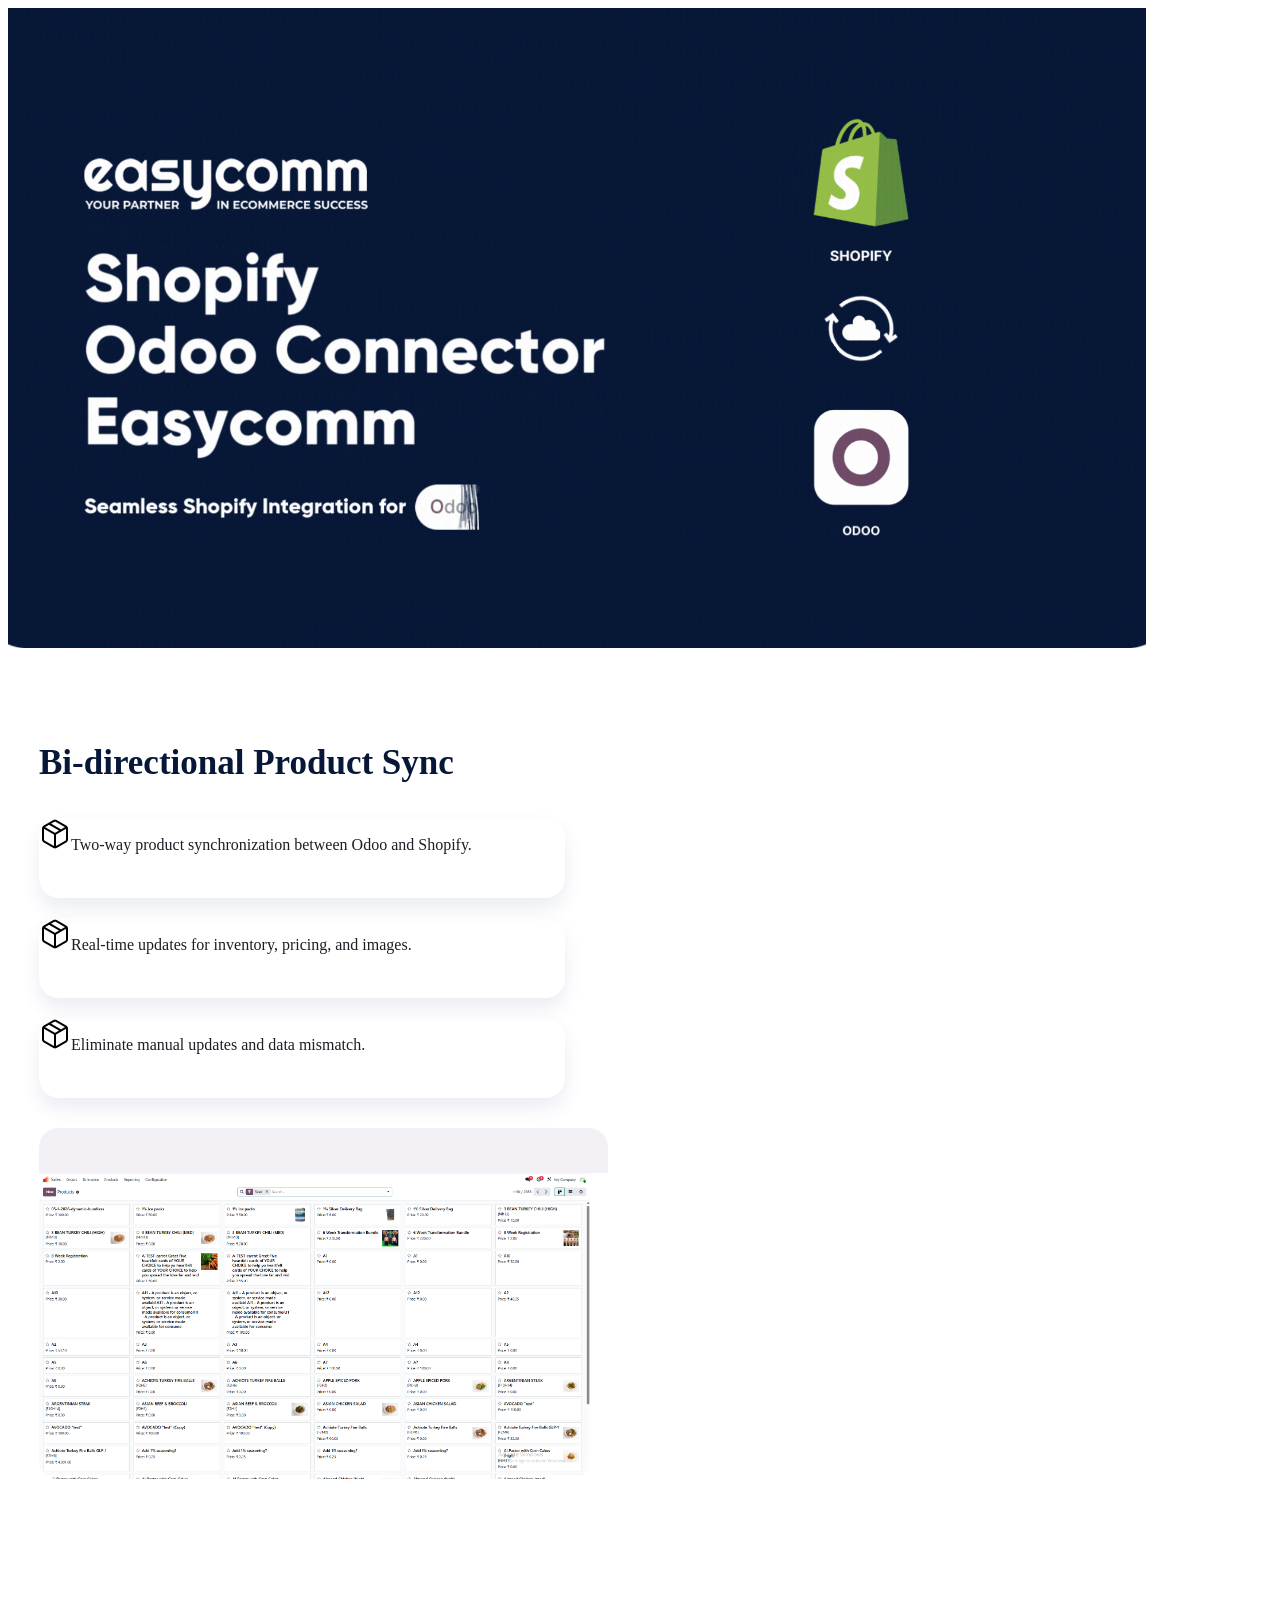
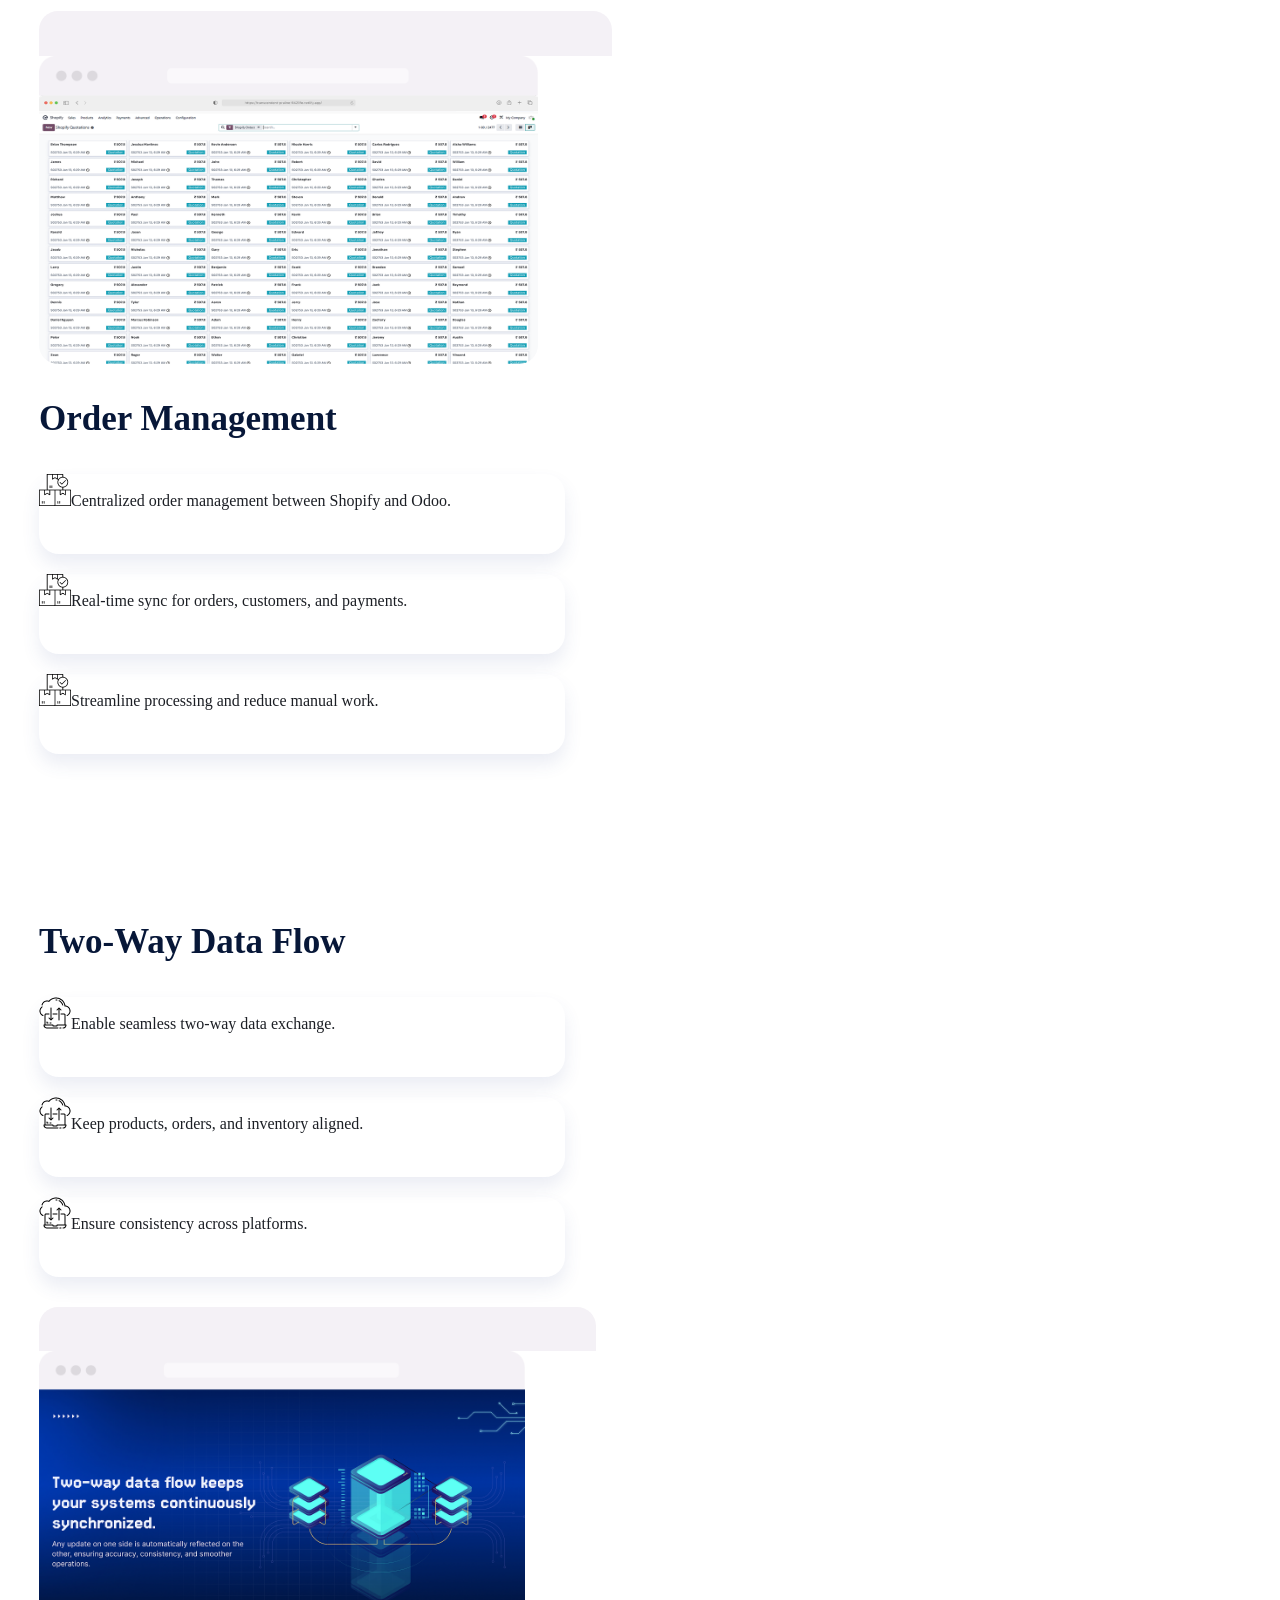
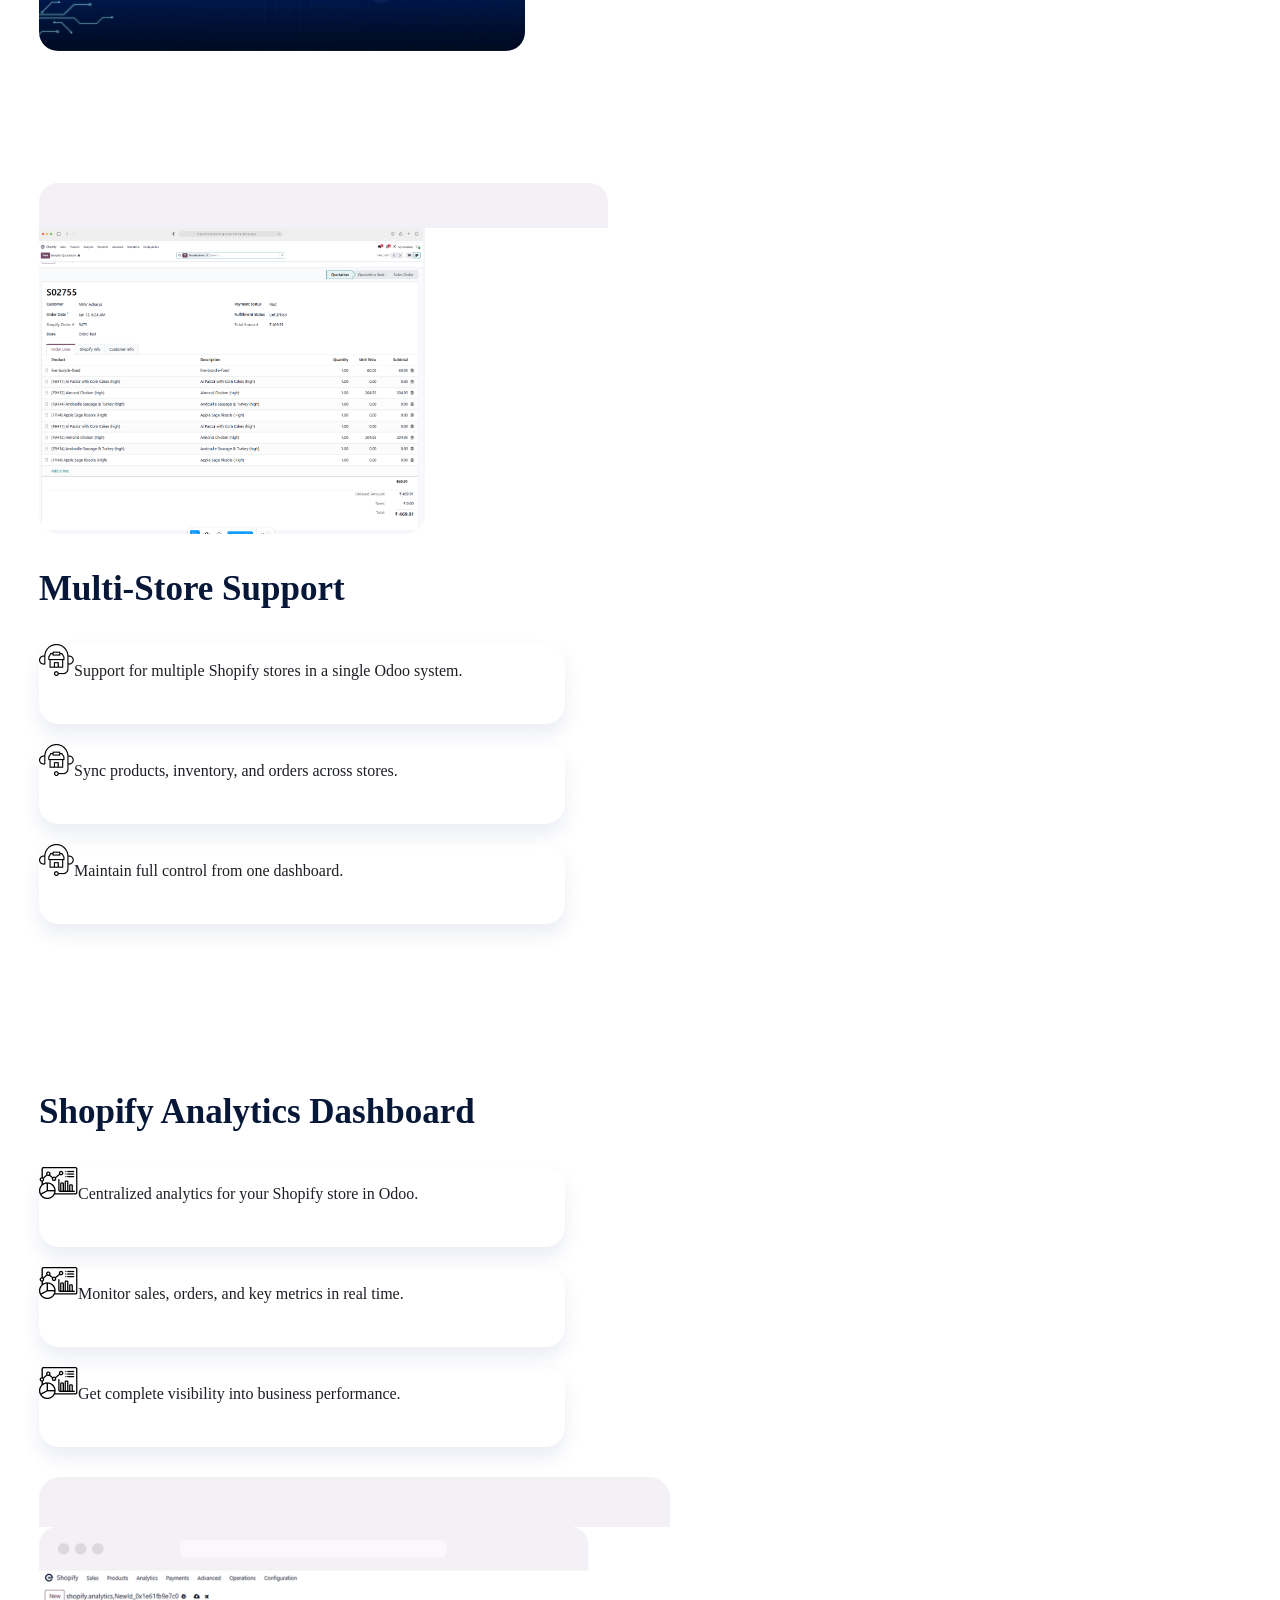
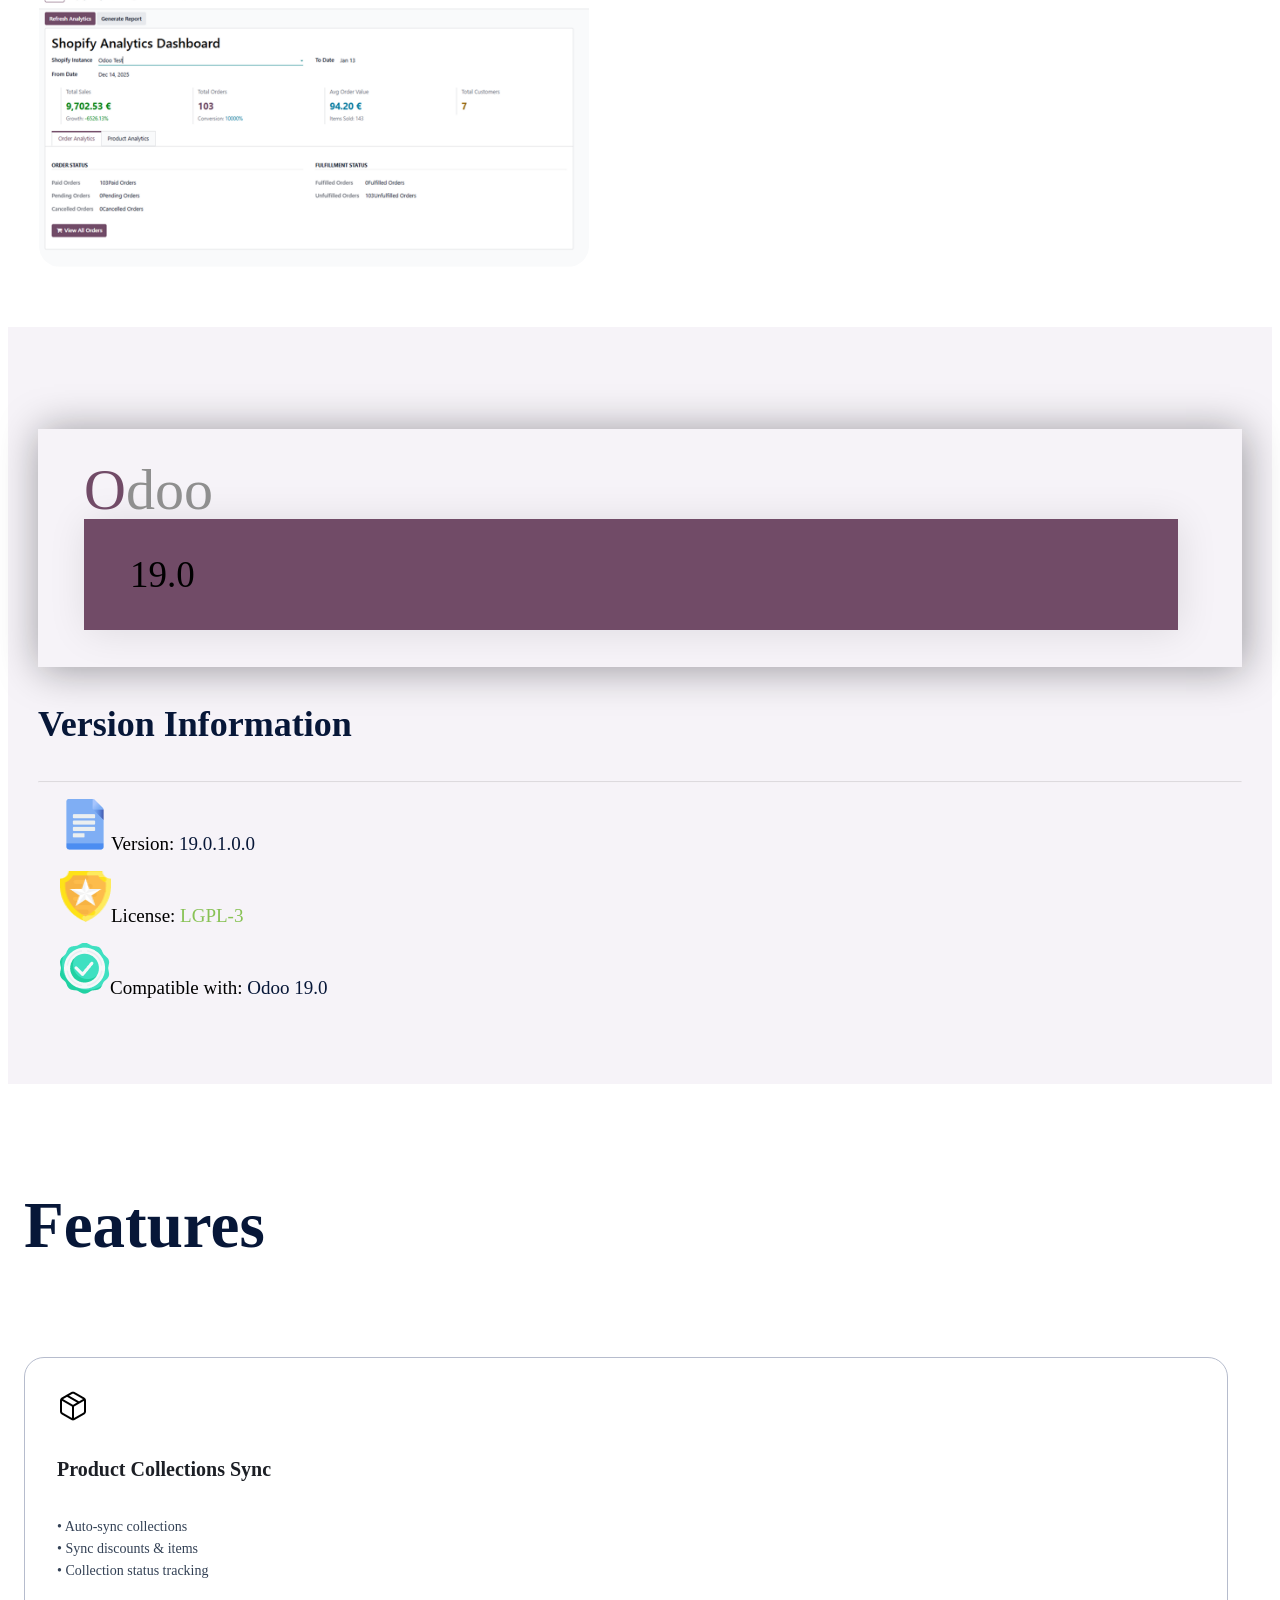
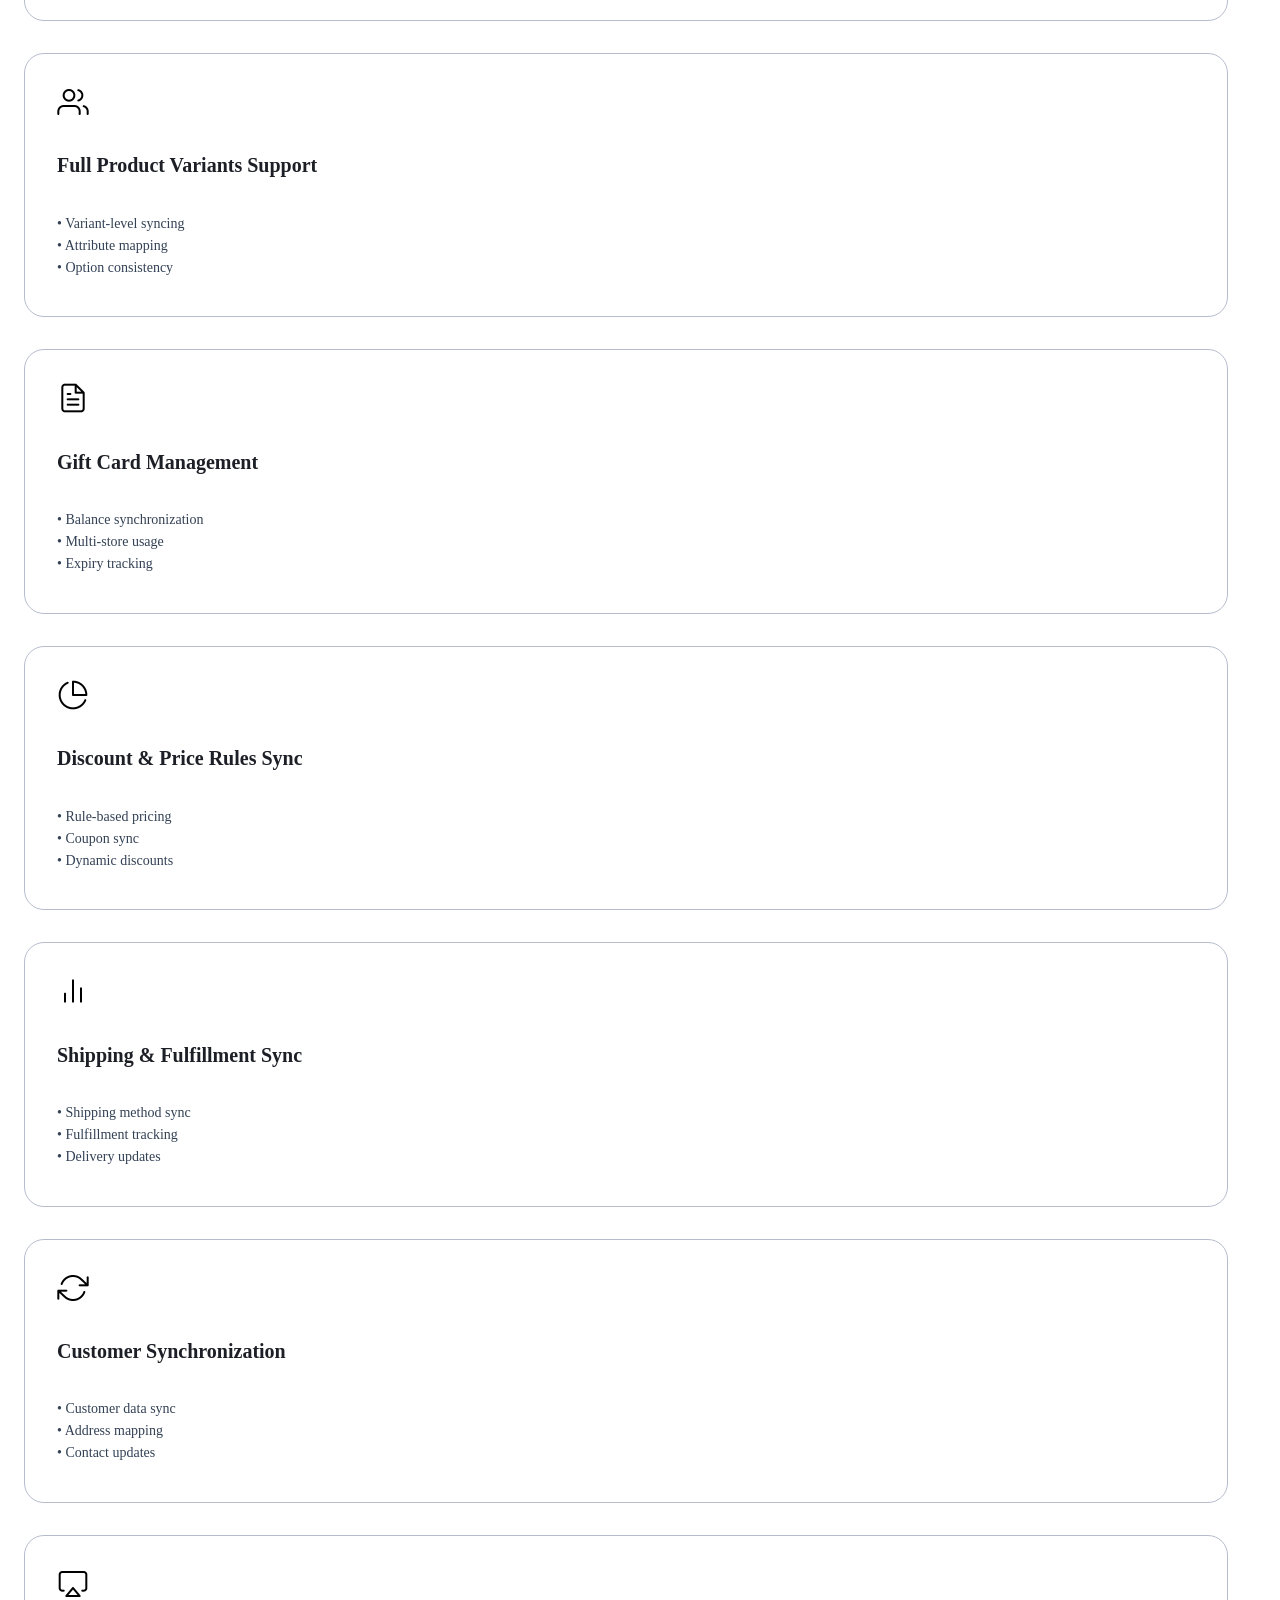
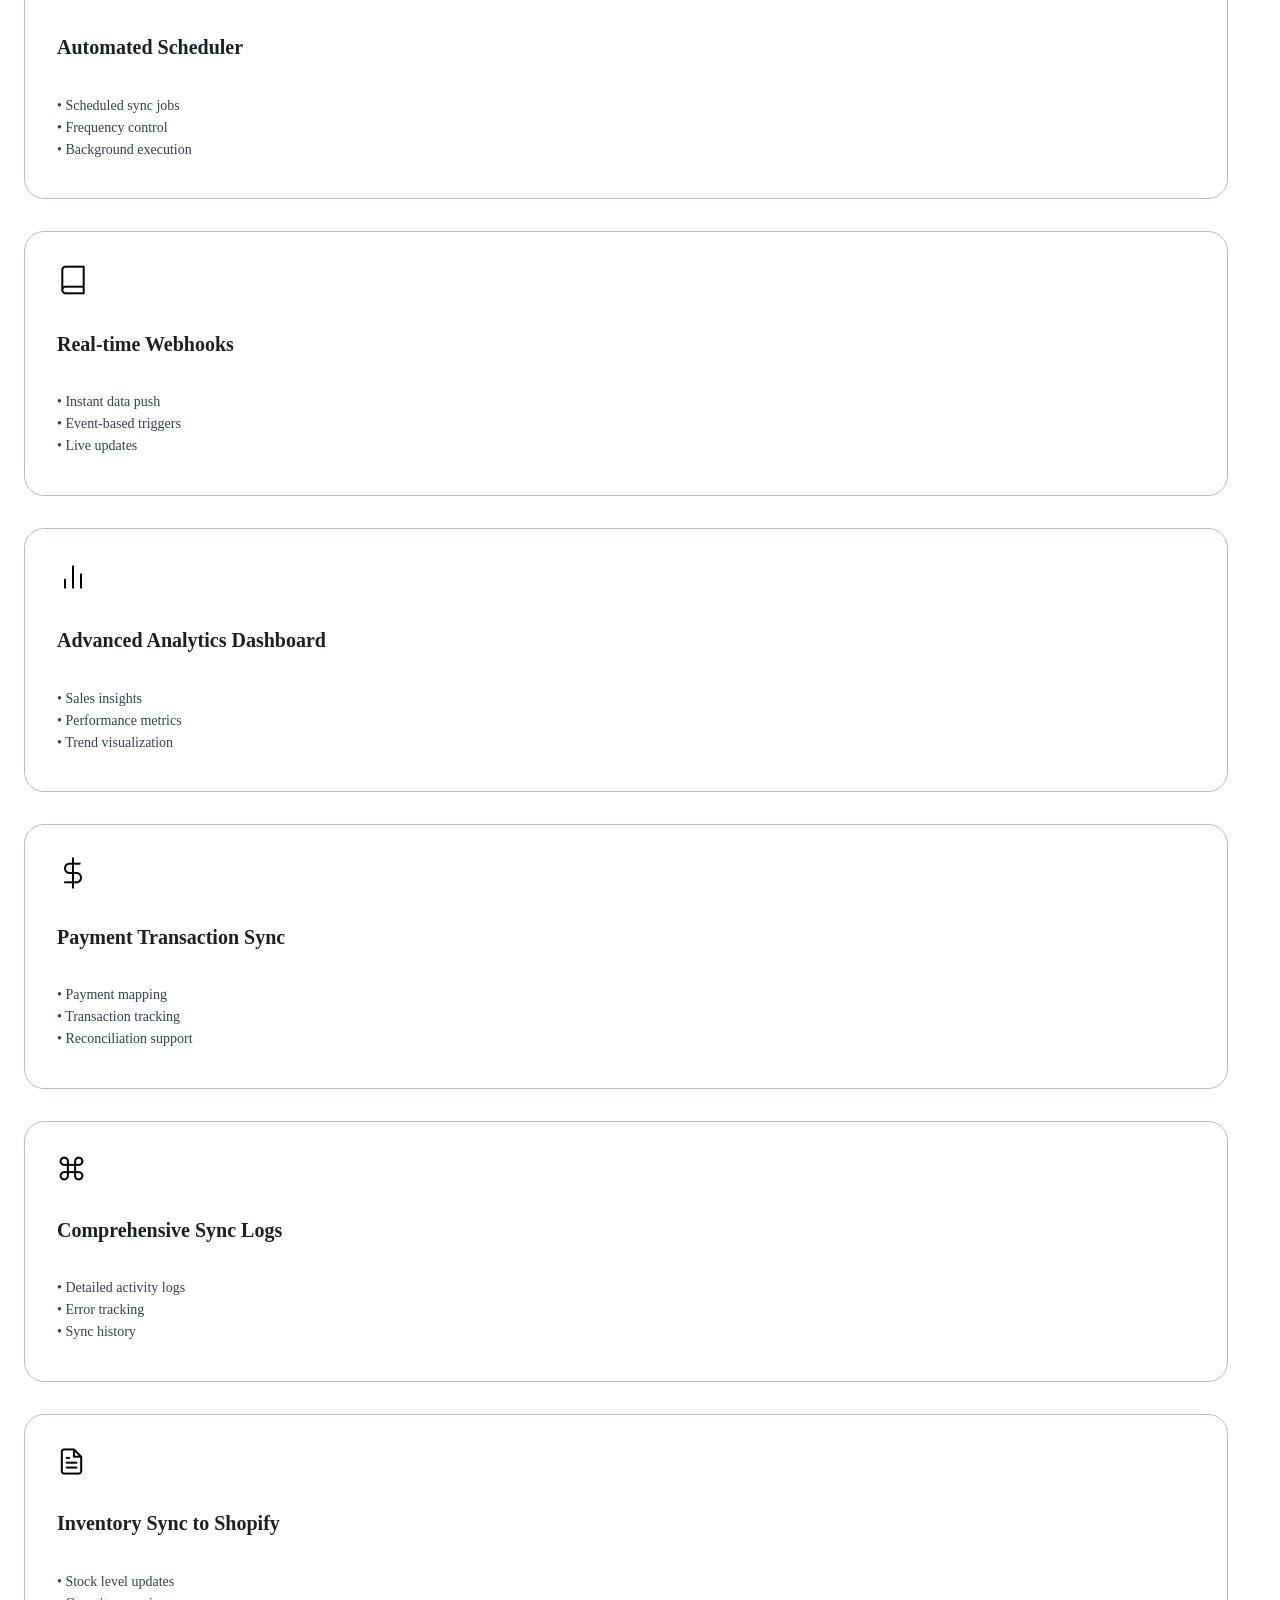
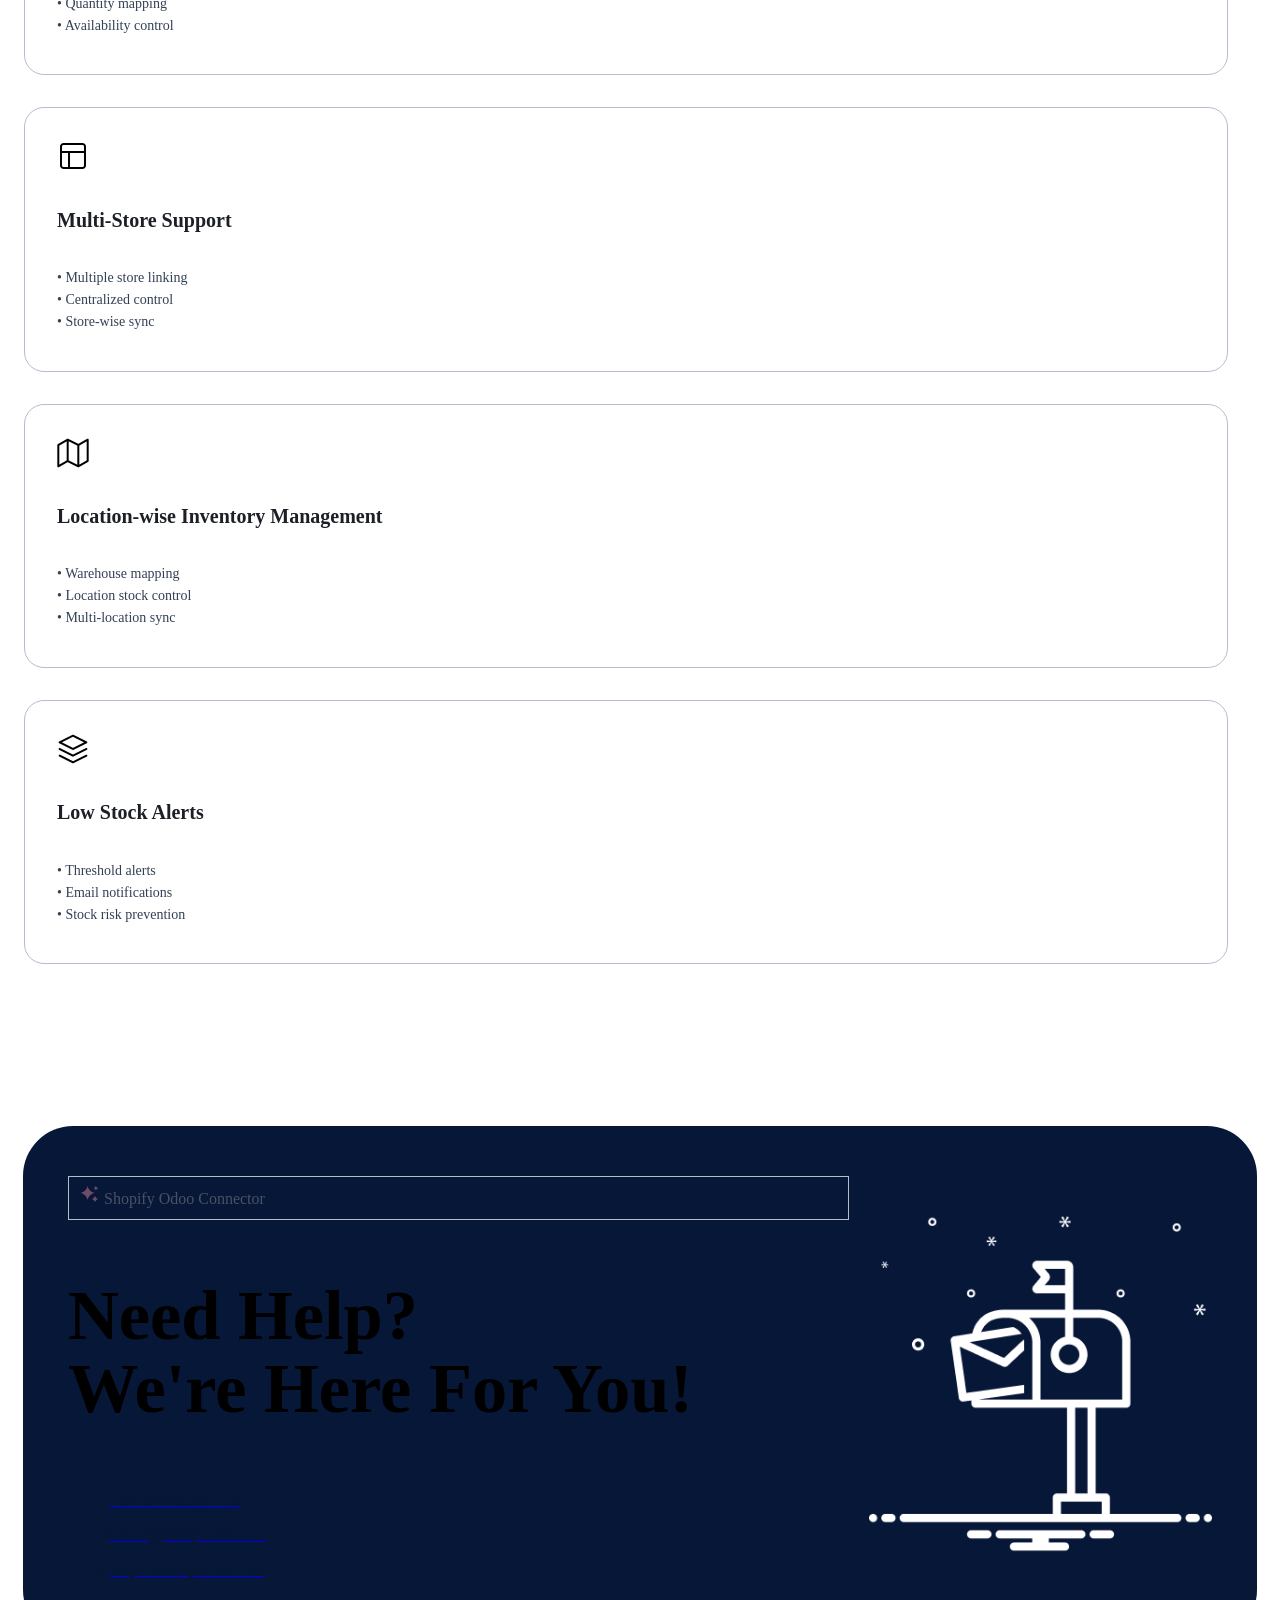
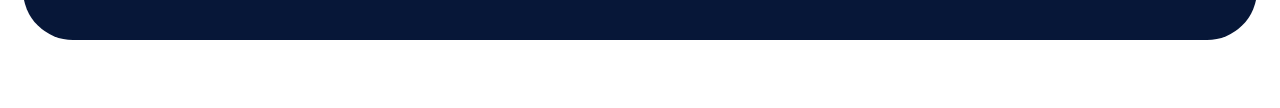
<file: Easycomm_shopify_connector/static/description/index.html>
<head>
    <meta charset="UTF-8">
    <meta name="viewport" content="width=device-width, initial-scale=1.0">
    <title>Easycomm Shopify Connector</title>
    <link rel="stylesheet" href="https://apps.odoo.com/web/assets/1/2675728/web.assets_frontend.min.css">
</head>
<body>
    <div id="wrapwrap" class="o_colored_level">

        <!-- ======== HERO SECTION ======== -->
        <section class="overflow-hidden mx-auto" style="max-width: 1357px; border-bottom-left-radius: 50px; border-bottom-right-radius: 50px;">
            <img src="./images/logoodoo.gif" alt="Hero" class="w-100 d-block" style="height: clamp(250px,50vw,730px); object-fit: cover;">
        </section>

        <!-- ======== ALTERNATING FEATURES SECTION ======== -->
        <section class="d-flex flex-column align-items-center w-100 mx-auto" style="padding: 60px 15px 0 15px; max-width: 1204px;">

            <!-- ROW 1: Text Left | Image Right -->
            <div class="d-flex flex-wrap align-items-center justify-content-center w-100">
                <div class="d-flex flex-column" style="width: 526px; min-width: 280px; flex: 1 1 280px; padding: 0 16px 30px 16px;">
                    <h3 class="fw-semibold mb-3" style="font-size: clamp(22px,4vw,35px); color: #071738;">Bi-directional Product Sync</h3>
                    <div class="d-flex flex-column w-100">
                        <div style="padding-bottom: 20px;"><div class="bg-white d-flex align-items-center border px-3" style="min-width: 250px; height: 80px; border-radius: 20px; border-color: #B6BCCD !important; box-shadow: 0 10px 18px 0 rgba(58,76,146,0.10); -webkit-box-shadow: 0 10px 18px 0 rgba(58,76,146,0.10);"><img src="./images/package.png" alt="" width="32" height="32" class="me-3"><span style="flex: 1; font-size: 16px; font-weight: 500; line-height: 22.72px; color: #1C1F25;">Two-way product synchronization between Odoo and Shopify.</span></div></div>
                        <div style="padding-bottom: 20px;"><div class="bg-white d-flex align-items-center border px-3" style="min-width: 250px; height: 80px; border-radius: 20px; border-color: #B6BCCD !important; box-shadow: 0 10px 18px 0 rgba(58,76,146,0.10); -webkit-box-shadow: 0 10px 18px 0 rgba(58,76,146,0.10);"><img src="./images/package.png" alt="" width="32" height="32" class="me-3"><span style="flex: 1; font-size: 16px; font-weight: 500; line-height: 22.72px; color: #1C1F25;">Real-time updates for inventory, pricing, and images.</span></div></div>
                        <div><div class="bg-white d-flex align-items-center border px-3" style="min-width: 250px; height: 80px; border-radius: 20px; border-color: #B6BCCD !important; box-shadow: 0 10px 18px 0 rgba(58,76,146,0.10); -webkit-box-shadow: 0 10px 18px 0 rgba(58,76,146,0.10);"><img src="./images/package.png" alt="" width="32" height="32" class="me-3"><span style="flex: 1; font-size: 16px; font-weight: 500; line-height: 22.72px; color: #1C1F25;">Eliminate manual updates and data mismatch.</span></div></div>
                    </div>
                </div>
                <div class="d-flex flex-column" style="width: 569px; min-width: 280px; flex: 1 1 280px; padding: 0 16px;">
                    <div class="w-100" style="height: 45px; background-color: #F4F1F6; border-top-left-radius: 19px; border-top-right-radius: 19px;"></div>
                    <img src="./images/product_sync.png" alt="Product Sync" class="w-100" style="height: 306px; object-fit: cover; border-bottom-left-radius: 19px; border-bottom-right-radius: 19px;">
                </div>
            </div>

            <!-- ROW 2: Image Left | Text Right -->
            <div class="d-flex flex-wrap-reverse align-items-center justify-content-center w-100" style="padding-top: clamp(40px,8vw,120px);">
                <div class="d-flex flex-column" style="width: 573px; min-width: 280px; flex: 1 1 280px; padding: 30px 16px 0 16px;">
                    <div class="w-100" style="height: 45px; background-color: #F4F1F6; border-top-left-radius: 19px; border-top-right-radius: 19px;"></div>
                    <img src="./images/order_management.png" alt="Order Management" class="w-100" style="height: 308px; object-fit: cover; border-bottom-left-radius: 19px; border-bottom-right-radius: 19px;">
                </div>
                <div class="d-flex flex-column" style="width: 526px; min-width: 280px; flex: 1 1 280px; padding: 0 16px 30px 16px;">
                    <h3 class="fw-semibold mb-3" style="font-size: clamp(22px,4vw,35px); color: #071738;">Order Management</h3>
                    <div class="d-flex flex-column w-100">
                        <div style="padding-bottom: 20px;"><div class="bg-white d-flex align-items-center border px-3" style="min-width: 250px; height: 80px; border-radius: 20px; border-color: #B6BCCD !important; box-shadow: 0 10px 18px 0 rgba(58,76,146,0.10); -webkit-box-shadow: 0 10px 18px 0 rgba(58,76,146,0.10);"><img src="./images/Frame_2092815667.png" alt="" width="32" height="32" class="me-3"><span style="flex: 1; font-size: 16px; font-weight: 500; line-height: 22.72px; color: #1C1F25;">Centralized order management between Shopify and Odoo.</span></div></div>
                        <div style="padding-bottom: 20px;"><div class="bg-white d-flex align-items-center border px-3" style="min-width: 250px; height: 80px; border-radius: 20px; border-color: #B6BCCD !important; box-shadow: 0 10px 18px 0 rgba(58,76,146,0.10); -webkit-box-shadow: 0 10px 18px 0 rgba(58,76,146,0.10);"><img src="./images/Frame_2092815667.png" alt="" width="32" height="32" class="me-3"><span style="flex: 1; font-size: 16px; font-weight: 500; line-height: 22.72px; color: #1C1F25;">Real-time sync for orders, customers, and payments.</span></div></div>
                        <div><div class="bg-white d-flex align-items-center border px-3" style="min-width: 250px; height: 80px; border-radius: 20px; border-color: #B6BCCD !important; box-shadow: 0 10px 18px 0 rgba(58,76,146,0.10); -webkit-box-shadow: 0 10px 18px 0 rgba(58,76,146,0.10);"><img src="./images/Frame_2092815667.png" alt="" width="32" height="32" class="me-3"><span style="flex: 1; font-size: 16px; font-weight: 500; line-height: 22.72px; color: #1C1F25;">Streamline processing and reduce manual work.</span></div></div>
                    </div>
                </div>
            </div>

            <!-- ROW 3: Text Left | Image Right -->
            <div class="d-flex flex-wrap align-items-center justify-content-center w-100" style="padding-top: clamp(40px,8vw,120px);">
                <div class="d-flex flex-column" style="width: 526px; min-width: 280px; flex: 1 1 280px; padding: 0 16px 30px 16px;">
                    <h3 class="fw-semibold mb-3" style="font-size: clamp(22px,4vw,35px); color: #071738;">Two-Way Data Flow</h3>
                    <div class="d-flex flex-column w-100">
                        <div style="padding-bottom: 20px;"><div class="bg-white d-flex align-items-center border px-3" style="min-width: 250px; height: 80px; border-radius: 20px; border-color: #B6BCCD !important; box-shadow: 0 10px 18px 0 rgba(58,76,146,0.10); -webkit-box-shadow: 0 10px 18px 0 rgba(58,76,146,0.10);"><img src="./images/frame1.png" alt="" width="32" height="32" class="me-3"><span style="flex: 1; font-size: 16px; font-weight: 500; line-height: 22.72px; color: #1C1F25;">Enable seamless two-way data exchange.</span></div></div>
                        <div style="padding-bottom: 20px;"><div class="bg-white d-flex align-items-center border px-3" style="min-width: 250px; height: 80px; border-radius: 20px; border-color: #B6BCCD !important; box-shadow: 0 10px 18px 0 rgba(58,76,146,0.10); -webkit-box-shadow: 0 10px 18px 0 rgba(58,76,146,0.10);"><img src="./images/frame1.png" alt="" width="32" height="32" class="me-3"><span style="flex: 1; font-size: 16px; font-weight: 500; line-height: 22.72px; color: #1C1F25;">Keep products, orders, and inventory aligned.</span></div></div>
                        <div><div class="bg-white d-flex align-items-center border px-3" style="min-width: 250px; height: 80px; border-radius: 20px; border-color: #B6BCCD !important; box-shadow: 0 10px 18px 0 rgba(58,76,146,0.10); -webkit-box-shadow: 0 10px 18px 0 rgba(58,76,146,0.10);"><img src="./images/frame1.png" alt="" width="32" height="32" class="me-3"><span style="flex: 1; font-size: 16px; font-weight: 500; line-height: 22.72px; color: #1C1F25;">Ensure consistency across platforms.</span></div></div>
                    </div>
                </div>
                <div class="d-flex flex-column" style="width: 557px; min-width: 280px; flex: 1 1 280px; padding: 0 16px;">
                    <div class="w-100" style="height: 44px; background-color: #F4F1F6; border-top-left-radius: 19px; border-top-right-radius: 19px;"></div>
                    <img src="./images/new.png" alt="Two-Way Data Flow" class="w-100" style="height: 300px; object-fit: cover; border-bottom-left-radius: 19px; border-bottom-right-radius: 19px;">
                </div>
            </div>

            <!-- ROW 4: Image Left | Text Right -->
            <div class="d-flex flex-wrap-reverse align-items-center justify-content-center w-100" style="padding-top: clamp(40px,8vw,120px);">
                <div class="d-flex flex-column" style="width: 569px; min-width: 280px; flex: 1 1 280px; padding: 30px 16px 0 16px;">
                    <div class="w-100" style="height: 45px; background-color: #F4F1F6; border-top-left-radius: 19px; border-top-right-radius: 19px;"></div>
                    <img src="./images/invoise.png" alt="Multi-Store Support" class="w-100" style="height: 306px; object-fit: cover; border-bottom-left-radius: 19px; border-bottom-right-radius: 19px;">
                </div>
                <div class="d-flex flex-column" style="width: 526px; min-width: 280px; flex: 1 1 280px; padding: 0 16px 30px 16px;">
                    <h3 class="fw-semibold mb-3" style="font-size: clamp(22px,4vw,35px); color: #071738;">Multi-Store Support</h3>
                    <div class="d-flex flex-column w-100">
                        <div style="padding-bottom: 20px;"><div class="bg-white d-flex align-items-center border px-3" style="min-width: 250px; height: 80px; border-radius: 20px; border-color: #B6BCCD !important; box-shadow: 0 10px 18px 0 rgba(58,76,146,0.10); -webkit-box-shadow: 0 10px 18px 0 rgba(58,76,146,0.10);"><img src="./images/call.png" alt="" width="35" height="32" class="me-3"><span style="flex: 1; font-size: 16px; font-weight: 500; line-height: 22.72px; color: #1C1F25;">Support for multiple Shopify stores in a single Odoo system.</span></div></div>
                        <div style="padding-bottom: 20px;"><div class="bg-white d-flex align-items-center border px-3" style="min-width: 250px; height: 80px; border-radius: 20px; border-color: #B6BCCD !important; box-shadow: 0 10px 18px 0 rgba(58,76,146,0.10); -webkit-box-shadow: 0 10px 18px 0 rgba(58,76,146,0.10);"><img src="./images/call.png" alt="" width="35" height="32" class="me-3"><span style="flex: 1; font-size: 16px; font-weight: 500; line-height: 22.72px; color: #1C1F25;">Sync products, inventory, and orders across stores.</span></div></div>
                        <div><div class="bg-white d-flex align-items-center border px-3" style="min-width: 250px; height: 80px; border-radius: 20px; border-color: #B6BCCD !important; box-shadow: 0 10px 18px 0 rgba(58,76,146,0.10); -webkit-box-shadow: 0 10px 18px 0 rgba(58,76,146,0.10);"><img src="./images/call.png" alt="" width="35" height="32" class="me-3"><span style="flex: 1; font-size: 16px; font-weight: 500; line-height: 22.72px; color: #1C1F25;">Maintain full control from one dashboard.</span></div></div>
                    </div>
                </div>
            </div>

            <!-- ROW 5: Text Left | Image Right -->
            <div class="d-flex flex-wrap align-items-center justify-content-center w-100" style="padding-top: clamp(40px,8vw,120px); padding-bottom: 60px;">
                <div class="d-flex flex-column" style="width: 526px; min-width: 280px; flex: 1 1 280px; padding: 0 16px 30px 16px;">
                    <h3 class="fw-semibold mb-3" style="font-size: clamp(22px,4vw,35px); color: #071738;">Shopify Analytics Dashboard</h3>
                    <div class="d-flex flex-column w-100">
                        <div style="padding-bottom: 20px;"><div class="bg-white d-flex align-items-center border px-3" style="min-width: 250px; height: 80px; border-radius: 20px; border-color: #B6BCCD !important; box-shadow: 0 10px 18px 0 rgba(58,76,146,0.10); -webkit-box-shadow: 0 10px 18px 0 rgba(58,76,146,0.10);"><img src="./images/chart.png" alt="" width="39" height="32" class="me-3"><span style="flex: 1; font-size: 16px; font-weight: 500; line-height: 22.72px; color: #1C1F25;">Centralized analytics for your Shopify store in Odoo.</span></div></div>
                        <div style="padding-bottom: 20px;"><div class="bg-white d-flex align-items-center border px-3" style="min-width: 250px; height: 80px; border-radius: 20px; border-color: #B6BCCD !important; box-shadow: 0 10px 18px 0 rgba(58,76,146,0.10); -webkit-box-shadow: 0 10px 18px 0 rgba(58,76,146,0.10);"><img src="./images/chart.png" alt="" width="39" height="32" class="me-3"><span style="flex: 1; font-size: 16px; font-weight: 500; line-height: 22.72px; color: #1C1F25;">Monitor sales, orders, and key metrics in real time.</span></div></div>
                        <div><div class="bg-white d-flex align-items-center border px-3" style="min-width: 250px; height: 80px; border-radius: 20px; border-color: #B6BCCD !important; box-shadow: 0 10px 18px 0 rgba(58,76,146,0.10); -webkit-box-shadow: 0 10px 18px 0 rgba(58,76,146,0.10);"><img src="./images/chart.png" alt="" width="39" height="32" class="me-3"><span style="flex: 1; font-size: 16px; font-weight: 500; line-height: 22.72px; color: #1C1F25;">Get complete visibility into business performance.</span></div></div>
                    </div>
                </div>
                <div class="d-flex flex-column" style="width: 631px; min-width: 280px; flex: 1 1 280px; padding: 0 16px;">
                    <div class="w-100" style="height: 50px; background-color: #F4F1F6; border-top-left-radius: 21px; border-top-right-radius: 21px;"></div>
                    <img src="./images/dashbored.png" alt="Analytics Dashboard" class="w-100" style="height: 340px; object-fit: cover; border-bottom-left-radius: 21px; border-bottom-right-radius: 21px;">
                </div>
            </div>

        </section>

        <!-- ======== VERSION INFORMATION SECTION (FULL WIDTH) ======== -->
        <section class="d-flex flex-column align-items-center justify-content-center w-100" style="background-color: #F6F3F8; padding: clamp(40px,8vw,112px) clamp(15px,3vw,30px) clamp(40px,6vw,82px) clamp(15px,3vw,30px);">
            <div class="bg-white d-inline-flex align-items-center rounded-pill shadow-lg mb-4" style="padding: clamp(16px,3vw,32px) clamp(24px,5vw,65px) clamp(18px,3vw,37px) clamp(20px,4vw,46px); box-shadow: 2px 2px 39px 0 #0a090f66; -webkit-box-shadow: 2px 2px 39px 0 #0a090f66;">
                <span style="font-size: clamp(32px,6vw,58px); font-weight: 500; line-height: 1; padding-right: clamp(12px,2vw,25px);">
                    <span style="color: #714B67;">O</span><span style="color: #8F8F8F;">doo</span>
                </span>
                <div class="text-white rounded-pill d-flex align-items-center justify-content-center shadow" style="background-color: #714B67; padding: clamp(16px,3vw,37px) clamp(20px,4vw,46px); box-shadow: 2px 2px 39px 0 #0a090f1a; -webkit-box-shadow: 2px 2px 39px 0 #0a090f1a; font-size: clamp(20px,4vw,37px); font-weight: 500; line-height: 1;">19.0</div>
            </div>
            <div class="d-flex flex-column align-items-center w-100 mt-3" style="max-width: 1204px;">
                <h3 class="fw-bold text-center mb-3" style="font-size: clamp(22px,4vw,36px); color: #071738;">Version Information</h3>
                <hr class="w-100 m-0" style="opacity: 0.10; border-top: 1.6px solid #090909;">
            </div>
            <div class="d-flex align-items-center justify-content-center w-100 mt-4 flex-wrap">
                <div class="d-flex align-items-center overflow-hidden" style="padding: 8px 22px; border-radius: 48px;"><img src="./images/icon1.png" alt="" width="51" height="51" class="me-2"><span style="font-size: clamp(14px,2vw,19px);"><span class="fw-bold" style="color: black;">Version:</span><span class="fw-bold" style="color: #071738;"> 19.0.1.0.0</span></span></div>
                <div class="d-flex align-items-center overflow-hidden" style="padding: 8px 22px; border-radius: 48px;"><img src="./images/icon2.png" alt="" width="51" height="51" class="me-2"><span style="font-size: clamp(14px,2vw,19px);"><span class="fw-bold" style="color: black;">License:</span><span class="fw-bold" style="color: #88C255;"> LGPL-3</span></span></div>
                <div class="d-flex align-items-center overflow-hidden" style="padding: 8px 22px; border-radius: 48px;"><img src="./images/icon3.png" alt="" width="50" height="51" class="me-2"><span style="font-size: clamp(14px,2vw,19px);"><span class="fw-bold" style="color: black;">Compatible with:</span><span class="fw-bold" style="color: #071738;"> Odoo 19.0</span></span></div>
            </div>
        </section>

        <!-- ======== FEATURES GRID SECTION ======== -->
        <section class="d-flex flex-column align-items-center overflow-hidden w-100" style="padding: 50px 16px;">
            <div class="d-flex align-items-center justify-content-center py-2">
                <h2 class="fw-bold mb-0" style="font-size: clamp(32px,6vw,65px); color: #071738;">Features</h2>
            </div>
            <div class="row justify-content-center mx-auto" style="max-width: 1204px; padding-top: 40px; padding-bottom: 80px;">
                <div class="col-lg-4 col-md-6 col-sm-6" style="padding-bottom: 32px;"><div class="bg-white shadow d-flex flex-column justify-content-center align-items-start h-100" style="border-radius: 20px; padding: 32px; border: 1px solid #B6BCCD;"><img src="./images/package.png" alt="" width="32" height="32" class="mb-3"><div class="d-flex flex-column" style="min-height: 133px;"><h5 class="fw-bold mb-1" style="font-size: 20px; line-height: 28px; color: #1C1F25;">Product Collections Sync</h5><p class="mb-0" style="font-size: 14px; line-height: 22px; color: #334155;">• Auto-sync collections<br>• Sync discounts &amp; items<br>• Collection status tracking</p></div></div></div>
                <div class="col-lg-4 col-md-6 col-sm-6" style="padding-bottom: 32px;"><div class="bg-white shadow d-flex flex-column justify-content-center align-items-start h-100" style="border-radius: 20px; padding: 32px; border: 1px solid #B6BCCD;"><img src="./images/Icon wrapper.png" alt="" width="32" height="32" class="mb-3"><div class="d-flex flex-column" style="min-height: 133px;"><h5 class="fw-bold mb-1" style="font-size: 20px; line-height: 28px; color: #1C1F25;">Full Product Variants Support</h5><p class="mb-0" style="font-size: 14px; line-height: 22px; color: #334155;">• Variant-level syncing<br>• Attribute mapping<br>• Option consistency</p></div></div></div>
                <div class="col-lg-4 col-md-6 col-sm-6" style="padding-bottom: 32px;"><div class="bg-white shadow d-flex flex-column justify-content-center align-items-start h-100" style="border-radius: 20px; padding: 32px; border: 1px solid #B6BCCD;"><img src="./images/Icon wrapper-1.png" alt="" width="32" height="32" class="mb-3"><div class="d-flex flex-column" style="min-height: 133px;"><h5 class="fw-bold mb-1" style="font-size: 20px; line-height: 28px; color: #1C1F25;">Gift Card Management</h5><p class="mb-0" style="font-size: 14px; line-height: 22px; color: #334155;">• Balance synchronization<br>• Multi-store usage<br>• Expiry tracking</p></div></div></div>
                <div class="col-lg-4 col-md-6 col-sm-6" style="padding-bottom: 32px;"><div class="bg-white shadow d-flex flex-column justify-content-center align-items-start h-100" style="border-radius: 20px; padding: 32px; border: 1px solid #B6BCCD;"><img src="./images/Icon wrapper-2.png" alt="" width="32" height="32" class="mb-3"><div class="d-flex flex-column" style="min-height: 133px;"><h5 class="fw-bold mb-1" style="font-size: 20px; line-height: 28px; color: #1C1F25;">Discount &amp; Price Rules Sync</h5><p class="mb-0" style="font-size: 14px; line-height: 22px; color: #334155;">• Rule-based pricing<br>• Coupon sync<br>• Dynamic discounts</p></div></div></div>
                <div class="col-lg-4 col-md-6 col-sm-6" style="padding-bottom: 32px;"><div class="bg-white shadow d-flex flex-column justify-content-center align-items-start h-100" style="border-radius: 20px; padding: 32px; border: 1px solid #B6BCCD;"><img src="./images/Icon wrapper-6.png" alt="" width="32" height="32" class="mb-3"><div class="d-flex flex-column" style="min-height: 133px;"><h5 class="fw-bold mb-1" style="font-size: 20px; line-height: 28px; color: #1C1F25;">Shipping &amp; Fulfillment Sync</h5><p class="mb-0" style="font-size: 14px; line-height: 22px; color: #334155;">• Shipping method sync<br>• Fulfillment tracking<br>• Delivery updates</p></div></div></div>
                <div class="col-lg-4 col-md-6 col-sm-6" style="padding-bottom: 32px;"><div class="bg-white shadow d-flex flex-column justify-content-center align-items-start h-100" style="border-radius: 20px; padding: 32px; border: 1px solid #B6BCCD;"><img src="./images/Icon wrapper-3.png" alt="" width="32" height="32" class="mb-3"><div class="d-flex flex-column" style="min-height: 133px;"><h5 class="fw-bold mb-1" style="font-size: 20px; line-height: 28px; color: #1C1F25;">Customer Synchronization</h5><p class="mb-0" style="font-size: 14px; line-height: 22px; color: #334155;">• Customer data sync<br>• Address mapping<br>• Contact updates</p></div></div></div>
                <div class="col-lg-4 col-md-6 col-sm-6" style="padding-bottom: 32px;"><div class="bg-white shadow d-flex flex-column justify-content-center align-items-start h-100" style="border-radius: 20px; padding: 32px; border: 1px solid #B6BCCD;"><img src="./images/Icon wrapper-4.png" alt="" width="32" height="32" class="mb-3"><div class="d-flex flex-column" style="min-height: 133px;"><h5 class="fw-bold mb-1" style="font-size: 20px; line-height: 28px; color: #1C1F25;">Automated Scheduler</h5><p class="mb-0" style="font-size: 14px; line-height: 22px; color: #334155;">• Scheduled sync jobs<br>• Frequency control<br>• Background execution</p></div></div></div>
                <div class="col-lg-4 col-md-6 col-sm-6" style="padding-bottom: 32px;"><div class="bg-white shadow d-flex flex-column justify-content-center align-items-start h-100" style="border-radius: 20px; padding: 32px; border: 1px solid #B6BCCD;"><img src="./images/Icon wrapper-5.png" alt="" width="32" height="32" class="mb-3"><div class="d-flex flex-column" style="min-height: 133px;"><h5 class="fw-bold mb-1" style="font-size: 20px; line-height: 28px; color: #1C1F25;">Real-time Webhooks</h5><p class="mb-0" style="font-size: 14px; line-height: 22px; color: #334155;">• Instant data push<br>• Event-based triggers<br>• Live updates</p></div></div></div>
                <div class="col-lg-4 col-md-6 col-sm-6" style="padding-bottom: 32px;"><div class="bg-white shadow d-flex flex-column justify-content-center align-items-start h-100" style="border-radius: 20px; padding: 32px; border: 1px solid #B6BCCD;"><img src="./images/Icon wrapper-6.png" alt="" width="32" height="32" class="mb-3"><div class="d-flex flex-column" style="min-height: 133px;"><h5 class="fw-bold mb-1" style="font-size: 20px; line-height: 28px; color: #1C1F25;">Advanced Analytics Dashboard</h5><p class="mb-0" style="font-size: 14px; line-height: 22px; color: #334155;">• Sales insights<br>• Performance metrics<br>• Trend visualization</p></div></div></div>
                <div class="col-lg-4 col-md-6 col-sm-6" style="padding-bottom: 32px;"><div class="bg-white shadow d-flex flex-column justify-content-center align-items-start h-100" style="border-radius: 20px; padding: 32px; border: 1px solid #B6BCCD;"><img src="./images/Icon wrapper-7.png" alt="" width="32" height="32" class="mb-3"><div class="d-flex flex-column" style="min-height: 133px;"><h5 class="fw-bold mb-1" style="font-size: 20px; line-height: 28px; color: #1C1F25;">Payment Transaction Sync</h5><p class="mb-0" style="font-size: 14px; line-height: 22px; color: #334155;">• Payment mapping<br>• Transaction tracking<br>• Reconciliation support</p></div></div></div>
                <div class="col-lg-4 col-md-6 col-sm-6" style="padding-bottom: 32px;"><div class="bg-white shadow d-flex flex-column justify-content-center align-items-start h-100" style="border-radius: 20px; padding: 32px; border: 1px solid #B6BCCD;"><img src="./images/Icon wrapper-8.png" alt="" width="29" height="29" class="mb-3"><div class="d-flex flex-column" style="min-height: 133px;"><h5 class="fw-bold mb-1" style="font-size: 20px; line-height: 28px; color: #1C1F25;">Comprehensive Sync Logs</h5><p class="mb-0" style="font-size: 14px; line-height: 22px; color: #334155;">• Detailed activity logs<br>• Error tracking<br>• Sync history</p></div></div></div>
                <div class="col-lg-4 col-md-6 col-sm-6" style="padding-bottom: 32px;"><div class="bg-white shadow d-flex flex-column justify-content-center align-items-start h-100" style="border-radius: 20px; padding: 32px; border: 1px solid #B6BCCD;"><img src="./images/Icon wrapper-9.png" alt="" width="29" height="29" class="mb-3"><div class="d-flex flex-column" style="min-height: 133px;"><h5 class="fw-bold mb-1" style="font-size: 20px; line-height: 28px; color: #1C1F25;">Inventory Sync to Shopify</h5><p class="mb-0" style="font-size: 14px; line-height: 22px; color: #334155;">• Stock level updates<br>• Quantity mapping<br>• Availability control</p></div></div></div>
                <div class="col-lg-4 col-md-6 col-sm-6" style="padding-bottom: 32px;"><div class="bg-white shadow d-flex flex-column justify-content-center align-items-start h-100" style="border-radius: 20px; padding: 32px; border: 1px solid #B6BCCD;"><img src="./images/Icon wrapper-10.png" alt="" width="32" height="32" class="mb-3"><div class="d-flex flex-column" style="min-height: 133px;"><h5 class="fw-bold mb-1" style="font-size: 20px; line-height: 28px; color: #1C1F25;">Multi-Store Support</h5><p class="mb-0" style="font-size: 14px; line-height: 22px; color: #334155;">• Multiple store linking<br>• Centralized control<br>• Store-wise sync</p></div></div></div>
                <div class="col-lg-4 col-md-6 col-sm-6" style="padding-bottom: 32px;"><div class="bg-white shadow d-flex flex-column justify-content-center align-items-start h-100" style="border-radius: 20px; padding: 32px; border: 1px solid #B6BCCD;"><img src="./images/Icon wrapper-11.png" alt="" width="32" height="32" class="mb-3"><div class="d-flex flex-column" style="min-height: 133px;"><h5 class="fw-bold mb-1" style="font-size: 20px; line-height: 28px; color: #1C1F25;">Location-wise Inventory Management</h5><p class="mb-0" style="font-size: 14px; line-height: 22px; color: #334155;">• Warehouse mapping<br>• Location stock control<br>• Multi-location sync</p></div></div></div>
                <div class="col-lg-4 col-md-6 col-sm-6" style="padding-bottom: 32px;"><div class="bg-white shadow d-flex flex-column justify-content-center align-items-start h-100" style="border-radius: 20px; padding: 32px; border: 1px solid #B6BCCD;"><img src="./images/Icon wrapper-12.png" alt="" width="32" height="32" class="mb-3"><div class="d-flex flex-column" style="min-height: 133px;"><h5 class="fw-bold mb-1" style="font-size: 20px; line-height: 28px; color: #1C1F25;">Low Stock Alerts</h5><p class="mb-0" style="font-size: 14px; line-height: 22px; color: #334155;">• Threshold alerts<br>• Email notifications<br>• Stock risk prevention</p></div></div></div>
            </div>
        </section>

        <!-- ======== NEED HELP / CTA SECTION ======== -->
        <div style="padding: 0 15px 60px 15px;">
            <section class="overflow-hidden mx-auto" style="max-width: 1357px; min-height: 300px; background-color: #071738; border-radius: clamp(20px,4vw,50px); padding: clamp(30px,5vw,50px) clamp(20px,5vw,45px);">
                <table role="presentation" border="0" cellpadding="0" cellspacing="0" width="100%"><tr>
                    <td style="vertical-align: middle; padding-right: 20px;">
                        <div class="bg-white d-inline-flex align-items-center shadow rounded-pill mb-3" style="padding: 8px 12px; outline: 1px #B6BCCD solid; outline-offset: -1px;">
                            <img src="./images/AI.png" alt="" width="20" height="20" class="me-2">
                            <span style="font-size: clamp(12px,2vw,16px); font-weight: 500; line-height: 25.6px; color: #4B5162;">Shopify Odoo Connector</span>
                        </div>
                        <h1 class="text-white fw-semibold mb-4" style="font-size: clamp(28px,5.5vw,80px); line-height: 1.05;">Need Help?<br>We're Here For You!</h1>
                        <div class="d-flex align-items-center flex-wrap">
                            <div class="d-inline-flex" style="padding-right: 12px; padding-bottom: 10px;"><a href="tel:+919203181213" class="bg-white d-flex align-items-center overflow-hidden text-decoration-none" style="height: auto; padding: clamp(4px,1vw,8px) clamp(10px,2vw,21px); border-radius: 30px;"><img src="./images/phone.png" alt="" width="20" height="20" class="me-1"><span class="fw-bold" style="font-size: clamp(12px,1.5vw,20px); color: #071738; white-space: nowrap;">+91 9203181213</span></a></div>
                            <div class="d-inline-flex" style="padding-right: 12px; padding-bottom: 10px;"><a href="mailto:odoo@easycomm.io" class="bg-white d-flex align-items-center overflow-hidden text-decoration-none" style="height: auto; padding: clamp(4px,1vw,8px) clamp(10px,2vw,21px); border-radius: 30px;"><img src="./images/mail.png" alt="" width="20" height="20" class="me-1"><span class="fw-bold" style="font-size: clamp(12px,1.5vw,20px); color: #071738; white-space: nowrap;">odoo@easycomm.io</span></a></div>
                            <div class="d-inline-flex" style="padding-right: 12px; padding-bottom: 10px;"><a href="https://easycomm.io" target="_blank" class="bg-white d-flex align-items-center overflow-hidden text-decoration-none" style="height: auto; padding: clamp(4px,1vw,8px) clamp(10px,2vw,21px); border-radius: 30px;"><img src="./images/globe.png" alt="" width="20" height="20" class="me-1"><span class="fw-bold" style="font-size: clamp(12px,1.5vw,20px); color: #071738; white-space: nowrap;">https://easycomm.io</span></a></div>
                        </div>
                    </td>
                    <td style="vertical-align: middle; width: 30%; text-align: center;">
                        <img src="./images/star.png" alt="Mailbox" style="width: 100%; max-width: 367px; height: auto; object-fit: contain;">
                    </td>
                </tr></table>
            </section>
        </div>

    </div>
</body>
</file>
